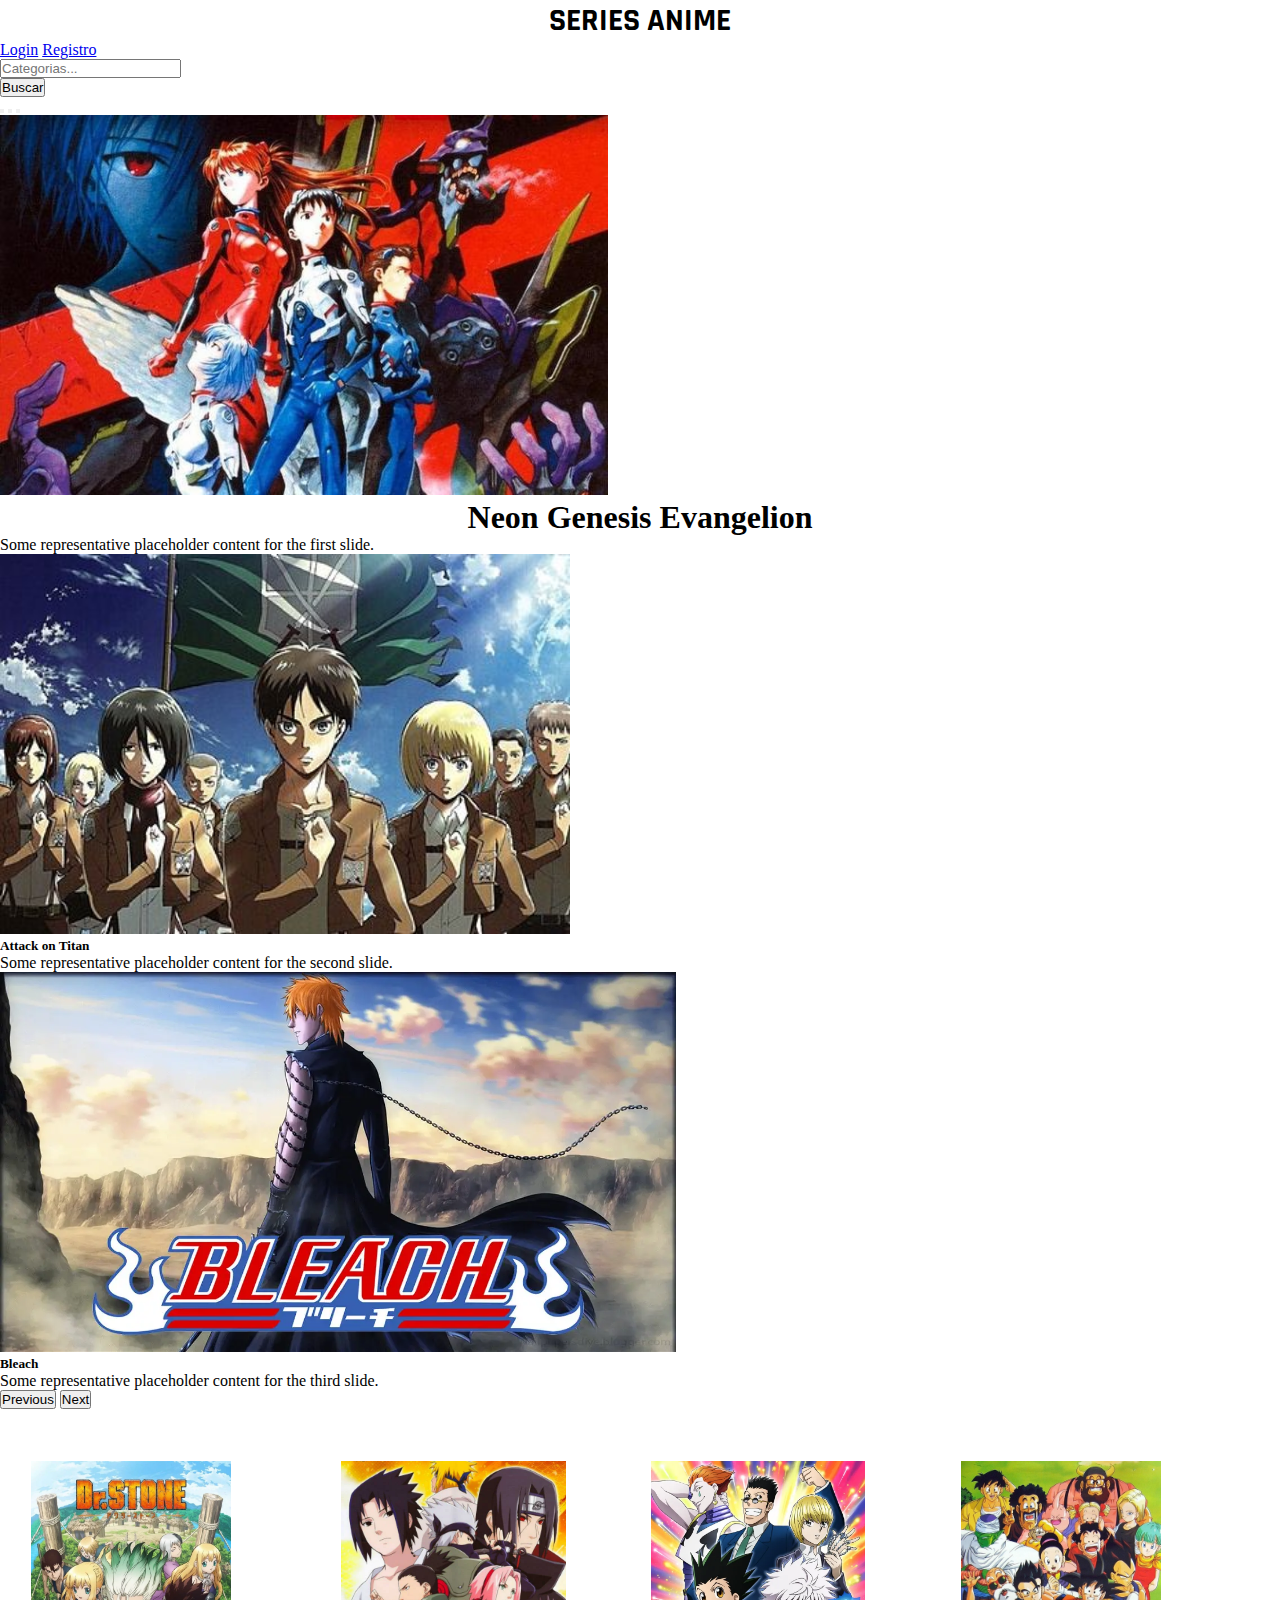
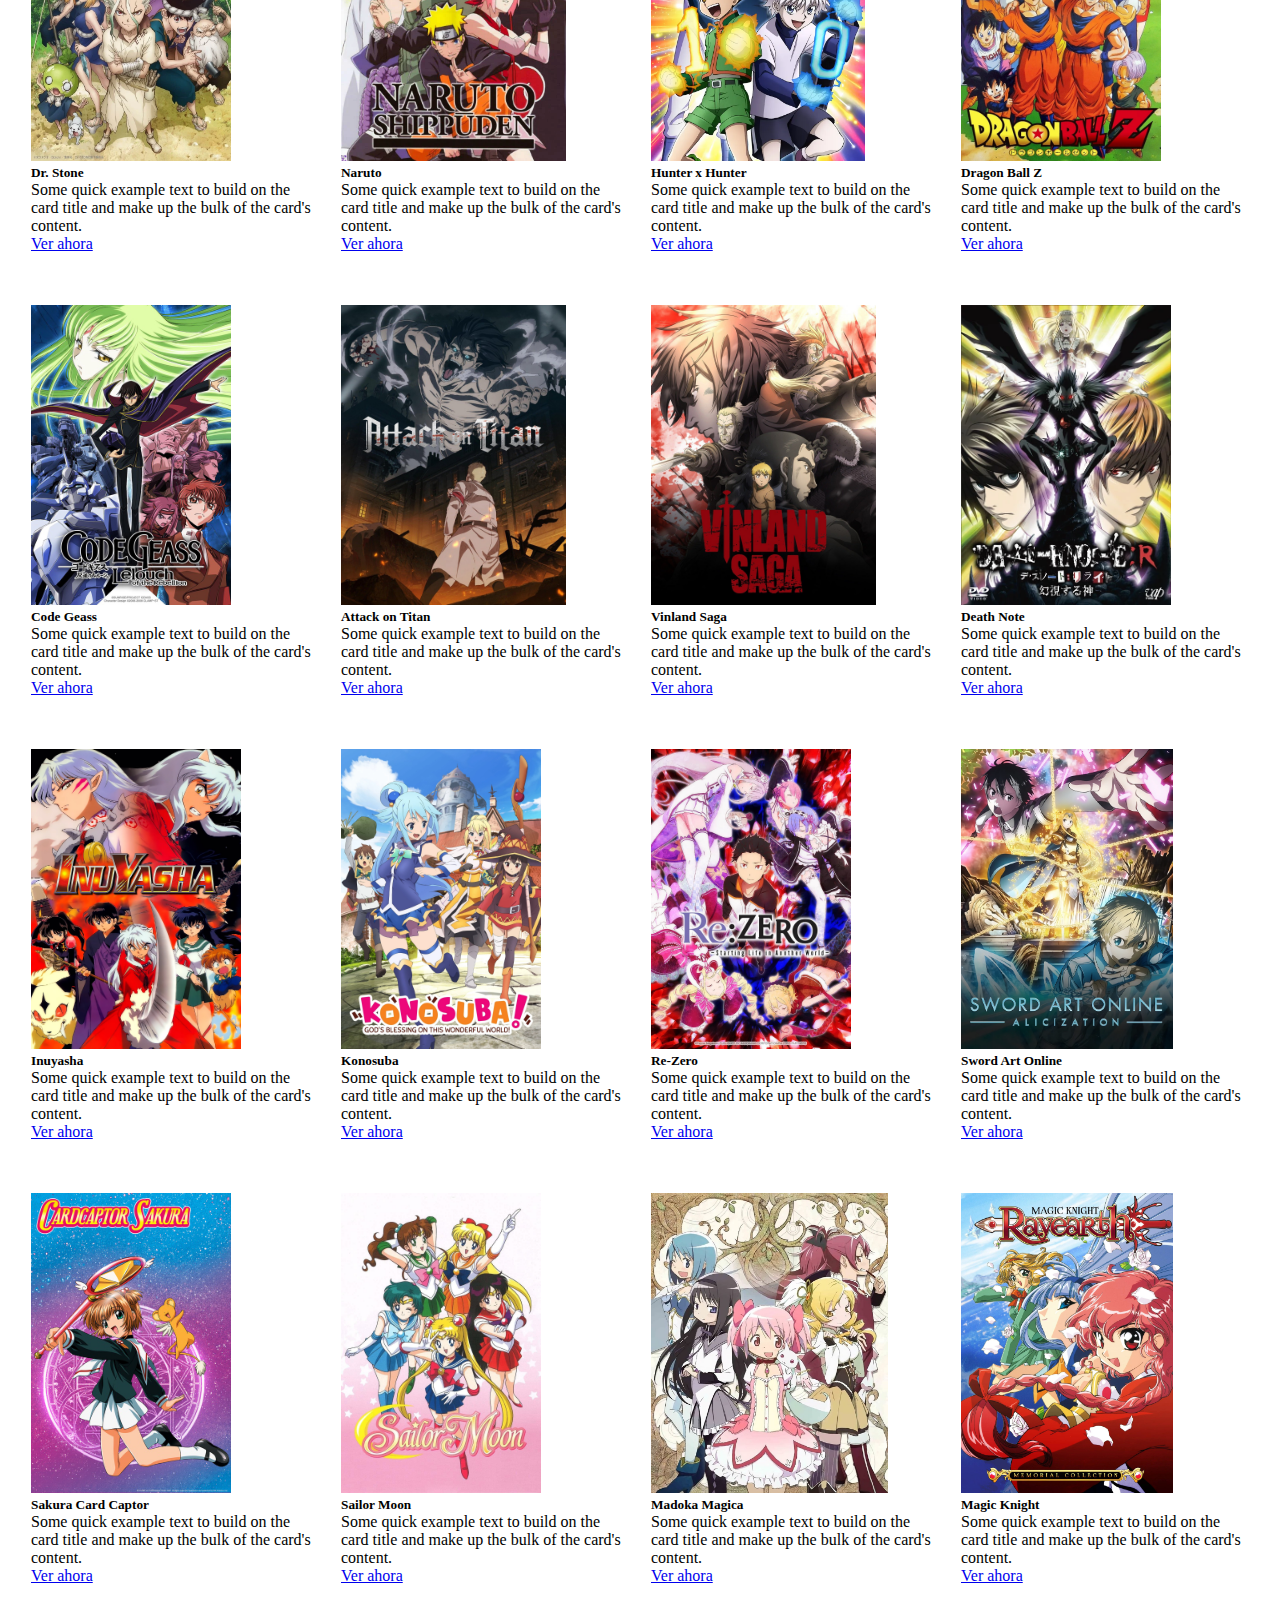
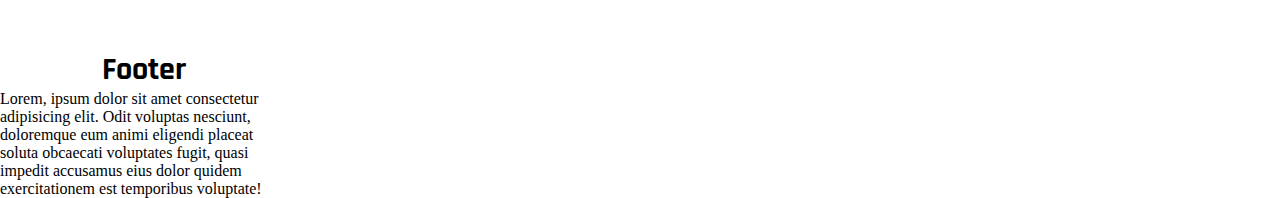
<file: index.html>
<!DOCTYPE html>
<html lang="en">
<head>
    <meta charset="UTF-8">
    <meta name="viewport" content="width=device-width, initial-scale=1.0">
    <link rel="stylesheet" href="https://cdnjs.cloudflare.com/ajax/libs/font-awesome/6.4.2/css/all.min.css" integrity="sha512-z3gLpd7yknf1YoNbCzqRKc4qyor8gaKU1qmn+CShxbuBusANI9QpRohGBreCFkKxLhei6S9CQXFEbbKuqLg0DA==" crossorigin="anonymous" referrerpolicy="no-referrer" />
    <link rel="stylesheet" href="estilos/estilos.css">
    <link href="https://fonts.googleapis.com/css2?family=Rajdhani:wght@600&display=swap" rel="stylesheet">
    <link rel="stylesheet" href="https://cdn.jsdelivr.net/npm/bootstrap@5.2.3/dist/css/bootstrap.min.css" integrity="sha384-rbsA2VBKQhggwzxH7pPCaAqO46MgnOM80zW1RWuH61DGLwZJEdK2Kadq2F9CUG65" crossorigin="anonymous">
    <title>Inicio</title>
    <link rel="shortcut icon" href="imagenes/circle-play-solid.svg" type="image/x-icon">
</head>

<body class="bg-black">
<header>
    <div class="container-xl bg-warning p-3">
    <h1 class="title">SERIES ANIME</h1>
    </div>
</header>
<div class="container-xl bg-warning mt-2">
    <nav class="navbar">
        <div class="container-fluid justify-content-end">
          <a href="login.html" class="btn btn-outline-dark navbar-brand">Login</a>
          <a href="registro.html" class="btn btn-outline-dark navbar-brand">Registro</a>
          <form class="d-flex" role="search">
            <div class="input-group">
              <span class="input-group-text" id="inputGroupPrepend">
                <i class="fa-solid fa-magnifying-glass "></i>
              </span>
              <input class="form-control" list="datalistOptions" id="exampleDataList" placeholder="Categorias...">
              <datalist id="datalistOptions">
                <option value="Seinen" id="seinen">
                <option value="Isekai">
                <option value="Shoujo">
                <option value="Shonen">
              </datalist>
            </div>
            <button class="btn btn-outline-dark" type="submit" onclick="Buscar()">Buscar</button>
          </form>
        </div>
      </nav>    
</div>
<div class="slider mt-5 bg-dark">
    <div id="carouselExampleCaptions" class="carousel slide">
    <div class="carousel-indicators">
      <button type="button" data-bs-target="#carouselExampleCaptions" data-bs-slide-to="0" class="active" aria-current="true" aria-label="Slide 1"></button>
      <button type="button" data-bs-target="#carouselExampleCaptions" data-bs-slide-to="1" aria-label="Slide 2"></button>
      <button type="button" data-bs-target="#carouselExampleCaptions" data-bs-slide-to="2" aria-label="Slide 3"></button>
    </div>
    <div class="carousel-inner">
      <div class="carousel-item active">
        <img src="imagenes/APRXCNLBF5GR5AARHJQVZRURI4.avif" class="w-50 opacity-75 rounded mx-auto d-block" alt="...">
        <div class="carousel-caption d-none d-md-block">
          <h1>Neon Genesis Evangelion</h1>
          <p>Some representative placeholder content for the first slide.</p>
        </div>
      </div>
      <div class="carousel-item">
        <img src="imagenes/attackontitan.jpg" class="w-50 opacity-75 rounded mx-auto d-block" alt="...">
        <div class="carousel-caption d-none d-md-block">
          <h5>Attack on Titan</h5>
          <p>Some representative placeholder content for the second slide.</p>
        </div>
      </div>
      <div class="carousel-item">
        <img src="imagenes/Cuantos-capitulos-tiene-cada-temporada-de-Bleach.webp" class="w-50 opacity-75 rounded mx-auto d-block" alt="...">
        <div class="carousel-caption d-none d-md-block">
          <h5>Bleach</h5>
          <p>Some representative placeholder content for the third slide.</p>
        </div>
      </div>
    </div>
    <button class="carousel-control-prev" type="button" data-bs-target="#carouselExampleCaptions" data-bs-slide="prev">
      <span class="carousel-control-prev-icon" aria-hidden="true"></span>
      <span class="visually-hidden">Previous</span>
    </button>
    <button class="carousel-control-next" type="button" data-bs-target="#carouselExampleCaptions" data-bs-slide="next">
      <span class="carousel-control-next-icon" aria-hidden="true"></span>
      <span class="visually-hidden">Next</span>
    </button>
  </div>
</div>
<section id="Shonen">
<div class="card bg-warning" >
  <p class="card-body text-muted small"></p>
  <img src="imagenes/drstone.webp" class="card-img-top" alt="...">
  <div class="card-body">
    <h5 class="card-title">Dr. Stone</h5>
    <p class="card-text">Some quick example text to build on the card title and make up the bulk of the card's content.</p>
    <a target="_blank" href="https://www.youtube.com/watch?v=mYSS78eKIEE&pp=ygUIZHIgc3RvbmU%3D" class="btn btn-dark">Ver ahora</a>
  </div>
</div>
<div class="card bg-warning">
  <p class="card-body text-muted small"></p>
  <img src="imagenes/naruto.webp" class="card-img-top" alt="...">
  <div class="card-body">
    <h5 class="card-title">Naruto</h5>
    <p class="card-text">Some quick example text to build on the card title and make up the bulk of the card's content.</p>
    <a target="_blank" href="https://www.youtube.com/watch?v=epxY5ySP7pM&pp=ygUOdHJhaWxlciBuYXJ1dG8%3D" class="btn btn-dark">Ver ahora</a>
  </div>
</div>
<div class="card bg-warning">
  <p class="card-body text-muted small"></p>
  <img src="imagenes/hunter-x-hunter-10-anos.webp" class="card-img-top" alt="...">
  <div class="card-body">
    <h5 class="card-title">Hunter x Hunter</h5>
    <p class="card-text">Some quick example text to build on the card title and make up the bulk of the card's content.</p>
    <a href="#" class="btn btn-dark">Ver ahora</a>
  </div>
</div>
<div class="card bg-warning">
  <p class="card-body text-muted small"></p>
  <img src="imagenes/Dragon-Ball-Z.webp" class="card-img-top" alt="...">
  <div class="card-body">
    <h5 class="card-title">Dragon Ball Z</h5>
    <p class="card-text">Some quick example text to build on the card title and make up the bulk of the card's content.</p>
    <a href="#" class="btn btn-dark">Ver ahora</a>
  </div>
</div>
</section>

<section id="Seinen">
<div class="card bg-warning">
  <p class="card-body text-muted small"></p>
  <img src="imagenes/codegeass.jpe" class="card-img-top" alt="...">
  <div class="card-body">
    <h5 class="card-title">Code Geass</h5>
    <p class="card-text">Some quick example text to build on the card title and make up the bulk of the card's content.</p>
    <a href="#" class="btn btn-dark">Ver ahora</a>
  </div>
</div>
<div class="card bg-warning">
  <p class="card-body text-muted small"></p>
  <img src="imagenes/attacd.jpg" class="card-img-top" alt="...">
  <div class="card-body">
    <h5 class="card-title">Attack on Titan</h5>
    <p class="card-text">Some quick example text to build on the card title and make up the bulk of the card's content.</p>
    <a href="#" class="btn btn-dark">Ver ahora</a>
  </div>
</div>
<div class="card bg-warning">
  <p class="card-body text-muted small"></p>
  <img src="imagenes/vinland.jpg" class="card-img-top" alt="...">
  <div class="card-body">
    <h5 class="card-title">Vinland Saga</h5>
    <p class="card-text">Some quick example text to build on the card title and make up the bulk of the card's content.</p>
    <a href="#" class="btn btn-dark">Ver ahora</a>
  </div>
</div>
<div class="card bg-warning">
  <p class="card-body text-muted small"></p>
  <img src="imagenes/Death_Note.webp" class="card-img-top" alt="...">
  <div class="card-body">
    <h5 class="card-title">Death Note</h5>
    <p class="card-text">Some quick example text to build on the card title and make up the bulk of the card's content.</p>
    <a href="#" class="btn btn-dark">Ver ahora</a>
  </div>
</div>
</section>

<section id="Isekai">
<div class="card bg-warning">
  <p class="card-body text-muted small"></p>
  <img src="imagenes/Inuyasha_portada.webp" class="card-img-top" alt="...">
  <div class="card-body">
    <h5 class="card-title">Inuyasha</h5>
    <p class="card-text">Some quick example text to build on the card title and make up the bulk of the card's content.</p>
    <a href="#" class="btn btn-dark">Ver ahora</a>
  </div>
</div>
<div class="card bg-warning">
  <p class="card-body text-muted small"></p>
  <img src="imagenes/Konosuba3Fs_Blessing_on_This_Wonderful_World.webp" class="card-img-top" alt="...">
  <div class="card-body">
    <h5 class="card-title">Konosuba</h5>
    <p class="card-text">Some quick example text to build on the card title and make up the bulk of the card's content.</p>
    <a href="#" class="btn btn-dark">Ver ahora</a>
  </div>
</div>
<div class="card bg-warning">
  <p class="card-body text-muted small"></p>
  <img src="imagenes/rezero.jpg" class="card-img-top" alt="...">
  <div class="card-body">
    <h5 class="card-title">Re-Zero</h5>
    <p class="card-text">Some quick example text to build on the card title and make up the bulk of the card's content.</p>
    <a href="#" class="btn btn-dark">Ver ahora</a>
  </div>
</div>
<div class="card bg-warning">
  <p class="card-body text-muted small"></p>
  <img src="imagenes/SAO_Alicization_-Poster.webp" class="card-img-top" alt="...">
  <div class="card-body">
    <h5 class="card-title">Sword Art Online</h5>
    <p class="card-text">Some quick example text to build on the card title and make up the bulk of the card's content.</p>
    <a href="#" class="btn btn-dark">Ver ahora</a>
  </div>
</div>
</section>

<section id="Shoujo">
<div class="card bg-warning">
  <p class="card-body text-muted small"></p>
  <img src="imagenes/saku.jpe" class="card-img-top" alt="...">
  <div class="card-body">
    <h5 class="card-title">Sakura Card Captor</h5>
    <p class="card-text">Some quick example text to build on the card title and make up the bulk of the card's content.</p>
    <a href="#" class="btn btn-dark">Ver ahora</a>
  </div>
</div>
<div class="card bg-warning">
  <p class="card-body text-muted small"></p>
  <img src="imagenes/samoon.jpg" class="card-img-top" alt="...">
  <div class="card-body">
    <h5 class="card-title">Sailor Moon</h5>
    <p class="card-text">Some quick example text to build on the card title and make up the bulk of the card's content.</p>
    <a href="#" class="btn btn-dark">Ver ahora</a>
  </div>
</div>
<div class="card bg-warning">
  <p class="card-body text-muted small"></p>
  <img src="imagenes/madoka.jpg" class="card-img-top" alt="...">
  <div class="card-body">
    <h5 class="card-title">Madoka Magica</h5>
    <p class="card-text">Some quick example text to build on the card title and make up the bulk of the card's content.</p>
    <a href="#" class="btn btn-dark">Ver ahora</a>
  </div>
</div>
<div class="card bg-warning">
  <p class="card-body text-muted small"></p>
  <img src="imagenes/magicn.webp" class="card-img-top" alt="...">
  <div class="card-body">
    <h5 class="card-title">Magic Knight</h5>
    <p class="card-text">Some quick example text to build on the card title and make up the bulk of the card's content.</p>
    <a href="#" class="btn btn-dark">Ver ahora</a>
  </div>
</div>
</section>

<footer class="container-xxl bg-warning card">
  <h1 class="title">Footer</h1>
  <p>Lorem, ipsum dolor sit amet consectetur adipisicing elit. Odit voluptas nesciunt, doloremque eum animi eligendi placeat soluta obcaecati voluptates fugit, quasi impedit accusamus eius dolor quidem exercitationem est temporibus voluptate!</p>
</footer>
</body>

<script 
src="https://cdn.jsdelivr.net/npm/bootstrap@5.2.3/dist/js/bootstrap.min.js" integrity="sha384-cuYeSxntonz0PPNlHhBs68uyIAVpIIOZZ5JqeqvYYIcEL727kskC66kF92t6Xl2V" crossorigin="anonymous">
</script>

<script src="js/funciones.js"></script>
</html>
</file>
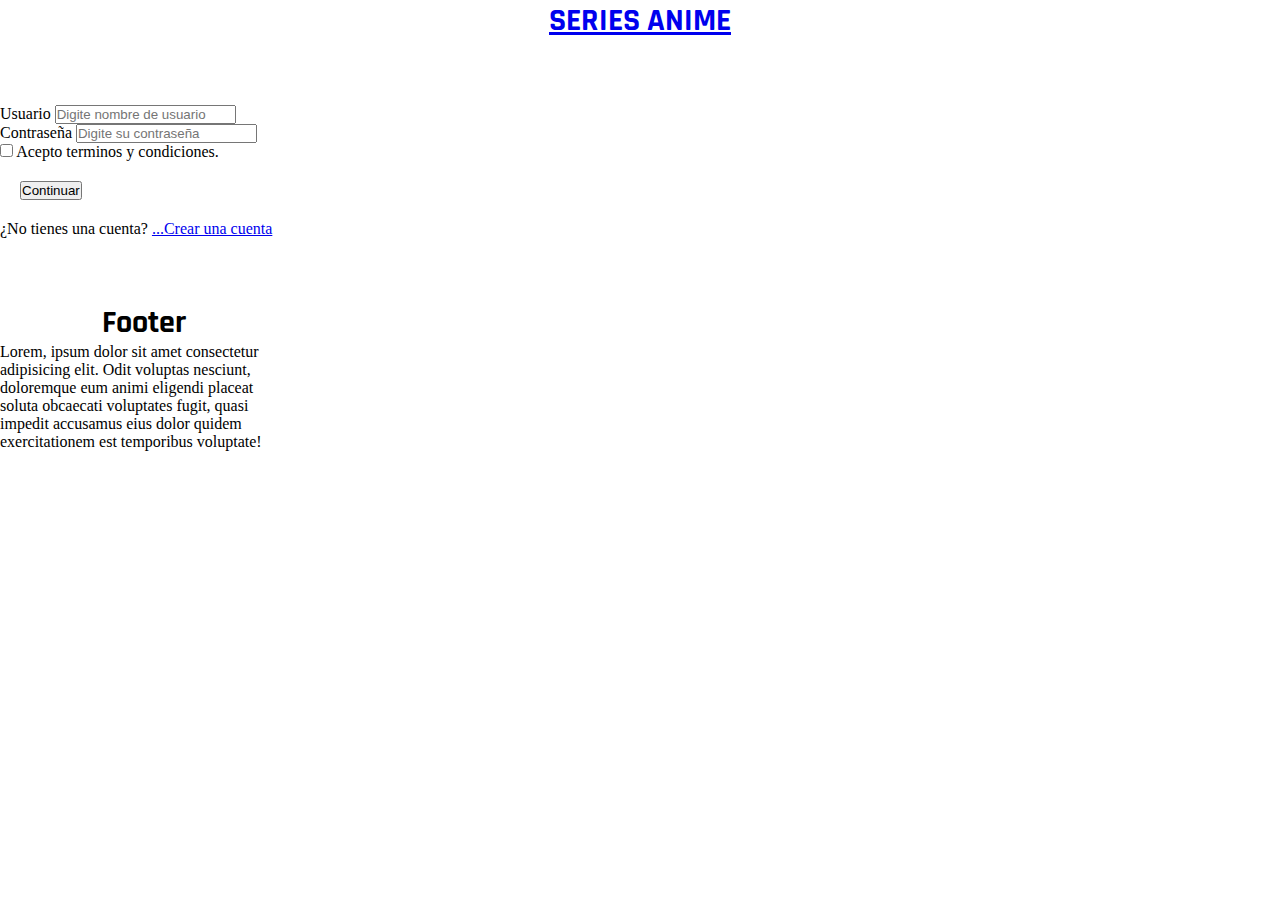
<file: login.html>
<!DOCTYPE html>
<html lang="en">
<head>
    <meta charset="UTF-8">
    <meta name="viewport" content="width=device-width, initial-scale=1.0">
    <link rel="stylesheet" href="https://cdnjs.cloudflare.com/ajax/libs/font-awesome/6.4.2/css/all.min.css" integrity="sha512-z3gLpd7yknf1YoNbCzqRKc4qyor8gaKU1qmn+CShxbuBusANI9QpRohGBreCFkKxLhei6S9CQXFEbbKuqLg0DA==" crossorigin="anonymous" referrerpolicy="no-referrer" />
    <link rel="stylesheet" href="estilos/estilos.css">
    <link href="https://fonts.googleapis.com/css2?family=Rajdhani:wght@600&display=swap" rel="stylesheet">
    <link rel="stylesheet" href="https://cdn.jsdelivr.net/npm/bootstrap@5.2.3/dist/css/bootstrap.min.css" integrity="sha384-rbsA2VBKQhggwzxH7pPCaAqO46MgnOM80zW1RWuH61DGLwZJEdK2Kadq2F9CUG65" crossorigin="anonymous">
    <title>Login</title>
    <link rel="shortcut icon" href="imagenes/circle-play-solid.svg" type="image/x-icon">
</head>
<body class="bg-black">
    <header>
        <div class="container-xl bg-warning p-3">
        <a class="text-black text-decoration-none" href="index.html"><h1 class="title">SERIES ANIME</h1></a>
        </div>
    </header>
<div class="card bg-warning container w-50">
  <form class="row g-3 was-validated" id="sesion" name="sesion">

    <div class="col-md-8">
      <label for="sesion" class="form-label">Usuario</label>
      <input type="text" class="form-control" id="user" placeholder="Digite nombre de usuario" required>
    </div>
    <div class="col-md-8">
      <label for="sesion" class="form-label">Contraseña</label>
      <input type="password" class="form-control" id="password" placeholder="Digite su contraseña" required>
    </div>
    <div class="col-12">
      <div class="form-check">
        <input class="form-check-input" type="checkbox" id="check" required>
        <label class="form-check-label" for="sesion">
          Acepto terminos y condiciones.
        </label>
      </div>
    </div>
    <div class="col-12">
      <button class="btnLogin btn btn-dark" id="btnLogin" type="" onclick="contrasena()">Continuar</button>
      <p>¿No tienes una cuenta? <a class="text-black" href="registro.html">...Crear una cuenta</a></p>
    </div>
  </form>
</div>
<footer class="container-xxl bg-warning card">
    <h1 class="title">Footer</h1>
    <p>Lorem, ipsum dolor sit amet consectetur adipisicing elit. Odit voluptas nesciunt, doloremque eum animi eligendi placeat soluta obcaecati voluptates fugit, quasi impedit accusamus eius dolor quidem exercitationem est temporibus voluptate!</p>
</footer>
</body>

<script src="js/funciones.js"></script>
</html>
</file>
<file: estilos/estilos.css>
*{
    padding: 0px;
    margin: 0px;
}

.title{
    font-family: 'Rajdhani', sans-serif;
}

.carousel-item img{
    height: 380px;
    object-fit: cover;
}

section{
    margin: 20px;
    display: flex;
    justify-content: space-around;
    flex-wrap: wrap;
}

.card{
    margin-top: 5%;
    width: 18rem;
}

.card img{
    object-fit: cover;
    height: 300px;
    margin-top: -30px;
}

.btnLogin{
    margin: 20px;
}

h1{
    text-align: center;
}
</file>
